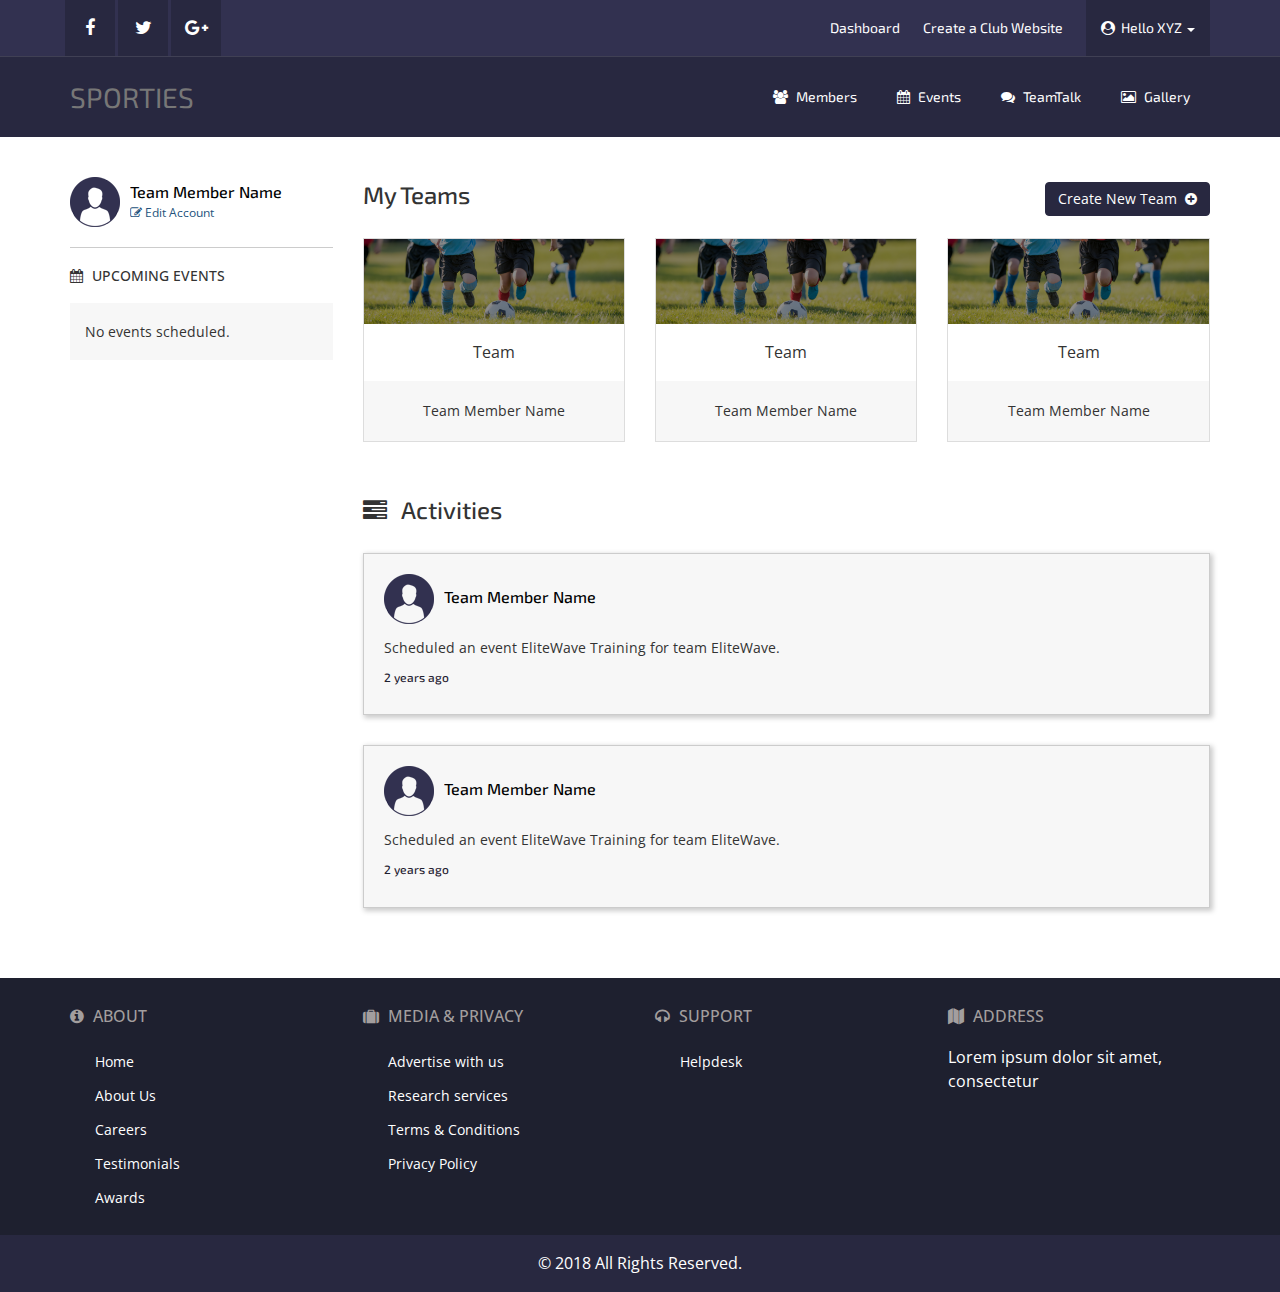
<file: dashboard.html>
<!DOCTYPE html>
<html lang="en">
    <head>
        <meta charset="utf-8">
        <meta http-equiv="X-UA-Compatible" content="IE=edge">
        <meta name="viewport" content="width=device-width, initial-scale=1">
        <!-- The above 3 meta tags *must* come first in the head; any other head content must come *after* these tags -->
        <title>Sporties - Dashboard</title>

        <!-- Bootstrap -->
        <link href="css/bootstrap.min.css" rel="stylesheet">
        <link href="css/style.css" rel="stylesheet">
        <link href="css/responsive.css" rel="stylesheet">
        <link href="font-awesome-4.7.0/css/font-awesome.css" rel="stylesheet">
        <link href="https://fonts.googleapis.com/css?family=Exo+2:400,500,600,700|Open+Sans:400,600,700" rel="stylesheet">
        <!-- HTML5 shim and Respond.js for IE8 support of HTML5 elements and media queries -->
        <!-- WARNING: Respond.js doesn't work if you view the page via file:// -->
        <!--[if lt IE 9]>
          <script src="https://oss.maxcdn.com/html5shiv/3.7.3/html5shiv.min.js"></script>
          <script src="https://oss.maxcdn.com/respond/1.4.2/respond.min.js"></script>
        <![endif]-->
    </head>
    <body>

        <!-- Section Header Started -->
            <header>
                <section class="preheader">
                    <div class="container">
                        <div class="row">
                            <div class="col-md-6 col-sm-4">
                                <ul class="list-unstyled list-inline social">
                                    <li><a href="#"><i class="fa fa-facebook"></i></a></li>
                                    <li><a href="#"><i class="fa fa-twitter"></i></a></li>
                                    <li><a href="#"><i class="fa fa-google-plus"></i></a></li>
                                </ul>
                            </div>

                            <div class="col-md-6 col-sm-8">
                                <ul class="list-unstyled list-inline pull-right">
                                	<li><a href="#">Dashboard</a></li>
                                    <li><a href="#">Create a Club Website</a></li>
                                   	<li class="dropdown">
                                        <a href="#" class="dropdown-toggle" data-toggle="dropdown" role="button" aria-haspopup="true" aria-expanded="false"><i class="fa fa-user-circle" aria-hidden="true"></i></span>&nbsp; Hello XYZ <span class="caret"></span></a>
                                        <ul class="dropdown-menu notify-drop">                                          
                                            <li><a href="#">My Account</a></li>
                                            <li><a href="#">Logout</a></li>
                                        </ul>
                                    </li>
                                </ul>
                            </div>
                        </div>
                    </div>
                </section>

                <section class="main-menu">
                    <nav class="navbar navbar-default">
                        <div class="container">
                            <div class="navbar-header">
                                <button type="button" class="navbar-toggle" data-toggle="collapse" data-target="#myNavbar">
                                    <span class="icon-bar"></span>
                                    <span class="icon-bar"></span>
                                    <span class="icon-bar"></span> 
                                </button>
                                <a class="navbar-brand" href="#">Sporties</a>
                            </div>
                            <div class="collapse navbar-collapse" id="myNavbar">
                                <ul class="nav navbar-nav navbar-right">
                                	<li><a href="#"><span><i class="fa fa-users" aria-hidden="true"></i></span> Members</a></li>  
                                    <li><a href="#"><span><i class="fa fa-calendar" aria-hidden="true"></i></span> Events</a></li>  
                                    <li><a href="#"><span><i class="fa fa-comments" aria-hidden="true"></i></span> TeamTalk</a></li>  
                                    <li><a href="#"><span><i class="fa fa-picture-o" aria-hidden="true"></i></span> Gallery</a></li>
                                    
                                </ul>
                            </div>
                        </div>
                    </nav>
                </section>
            </header>
        <!-- Section Header Ended   -->

        <!-- Section Dashboard Started -->
            <section class="dashboard">
                <div class="container">
                    <div class="row">
                        <div class="col-md-3">
                            <div class="media">
                                <div class="media-left">
                                    <img class="media-object" src="img/user-image.png" alt="...">
                                </div>
                                <div class="media-body">
                                    <h4 class="media-heading"><a href="#">Team Member Name</a></h4>
                                    <p><a href="#"><span><i class="fa fa-pencil-square-o" aria-hidden="true"></i></span> Edit Account</a></p>
                                </div>
                            </div>

                            <div class="upcoming-events">
                                <h4><span><i class="fa fa-calendar" aria-hidden="true"></i></span> Upcoming Events</h4>
                                <p class="no-event-block">No events scheduled.</p>
                            </div>
                        </div>
                        <div class="col-md-9">
                            <h3>My Teams <span class="pull-right"><a data-toggle="modal" data-target="#myModal" class="btn btn-primary create-team-btn">Create New Team &nbsp;<span><i class="fa fa-plus-circle" aria-hidden="true"></i></span></a></span></h3>

                            <div class="row space30">
                                <div class="col-md-4">
                                    <div class="thumbnail">
                                        <a href="#">
                                            <img src="img/sports_page_image.png" class="img-responsive" alt="...">
                                            <p>Team</p>
                                        </a>
                                        <div class="caption">
                                            Team Member Name
                                        </div>
                                    </div>
                                </div>

                                <div class="col-md-4">
                                    <div class="thumbnail">
                                        <a href="#">
                                            <img src="img/sports_page_image.png" class="img-responsive" alt="...">
                                            <p>Team</p>
                                        </a>
                                        <div class="caption">
                                            Team Member Name
                                        </div>
                                    </div>
                                </div>

                                <div class="col-md-4">
                                    <div class="thumbnail">
                                        <a href="#">
                                            <img src="img/sports_page_image.png" class="img-responsive" alt="...">
                                            <p>Team</p>
                                        </a>
                                        <div class="caption">
                                            Team Member Name
                                        </div>
                                    </div>
                                </div>
                            </div>

                            <div class="row space30">
                                <div class="col-md-12">
                                    <h3 class="activity-title"><span><i class="fa fa-tasks" aria-hidden="true"></i></span> Activities</h3>

                                    <div class="activity-block">
                                        <div class="media">
                                            <div class="media-left">
                                                <img class="media-object" src="img/user-image.png" alt="...">
                                            </div>
                                            <div class="media-body">
                                                <h4 class="media-heading"><a href="#">Team Member Name</a></h4>
                                            </div>
                                        </div>
                                        <p>Scheduled an event EliteWave Training for team EliteWave.</p>
                                        <h6>2 years ago</h6>
                                    </div>

                                    <div class="activity-block">
                                        <div class="media">
                                            <div class="media-left">
                                                <img class="media-object" src="img/user-image.png" alt="...">
                                            </div>
                                            <div class="media-body">
                                                <h4 class="media-heading"><a href="#">Team Member Name</a></h4>
                                            </div>
                                        </div>
                                        <p>Scheduled an event EliteWave Training for team EliteWave.</p>
                                        <h6>2 years ago</h6>
                                    </div>
                                </div>
                            </div>
                        </div>
                    </div>
                </div>
            </section>
        <!-- Section Dashboard Ended -->

       	<!-- Section Footer Started -->
            <footer>
                <section class="footer">
                    <div class="container">
                        <div class="row">                            
                            <div class="col-md-3 col-sm-3">
                                <h4><span><i class="fa fa-info-circle" aria-hidden="true"></i></span> About</h4>
                                <ul class="list-unstyled">
                                	<li><a href="#">Home</a></li>
                                	<li><a href="#">About Us</a></li>
                                	<li><a href="#">Careers</a></li>
                                	<li><a href="#">Testimonials</a></li>
                                	<li><a href="#">Awards</a></li>
                                </ul>
                            </div>
                            <div class="col-md-3 col-sm-3">
                                <h4><span><i class="fa fa-suitcase" aria-hidden="true"></i></span> Media & Privacy</h4>
                                <ul class="list-unstyled">
	                                <li><a href="#">Advertise with us</a></li>
	                                <li><a href="#">Research services</a></li>
	                                <li><a href="#">Terms & Conditions</a></li>
	                                <li><a href="#">Privacy Policy</a></li>
	                            </ul>
                            </div>
                            <div class="col-md-3 col-sm-3">
                                <h4><span><i class="fa fa-headphones" aria-hidden="true"></i></span> SUPPORT</h4>
                                <ul class="list-unstyled">
                                	<li><a href="#">Helpdesk</a></li>
                                </ul>
                            </div>
                            <div class="col-md-3 col-sm-3">
                                <h4><span><i class="fa fa-map" aria-hidden="true"></i></span> Address</h4>
                                <p>Lorem ipsum dolor sit amet, consectetur </p>
                            </div>
                        </div>
                    </div>
                </section>
                <section class="copyright">
                    <div class="row text-center">
                        <div class="col-md-12">
                            <p>&copy; 2018 All Rights Reserved.</p>
                        </div>
                    </div>
                </section>
            </footer>
        <!-- Section Footer Ended   -->

        <!-- Modal -->
            <div id="myModal" class="modal fade" role="dialog">
                <div class="modal-dialog">
                    <!-- Modal content-->
                    <div class="modal-content">
                        
                        <div class="modal-body">
                            <button type="button" class="close" data-dismiss="modal"><span class="fa fa-times"></span></button>
                            <div class="register_form">
                                <div class="row">
                                    <div class="col-md-12">
                                        <h3 class="text-center">Create Team</h3>
                                    </div>
                                </div>

                                <form>
                                    <div class="form-group">
                                        <label for="team-name">Team Name:</label>
                                        <input type="text" class="form-control" id="team-name" name="team-name">
                                    </div>

                                    <div class="form-group">
                                        <label for="club-name">Club Name:</label>
                                        <input type="text" class="form-control" id="club-name" name="club-name">
                                    </div>

                                    <div class="row">
                                        <div class="col-md-4">
                                            <div class="form-group">
                                                <label for="sport-name">Sport:</label>
                                                <input type="text" class="form-control" id="sport-name" name="sport-name">
                                            </div>
                                        </div>

                                        <div class="col-md-4">
                                            <div class="form-group">
                                                <label for="gender">Gender:</label>
                                                <select class="form-control" id="gender">
                                                    <option>Select Age</option>
                                                    <option>Male</option>
                                                    <option>Female</option>
                                                </select>
                                            </div>
                                        </div>

                                        <div class="col-md-4">
                                            <div class="form-group">
                                                <label for="age-group">Age Group:</label>
                                                <select class="form-control" id="age-group">
                                                    <option>Select Age Group</option>
                                                    <option>15-18</option>
                                                    <option>19-25</option>
                                                </select>
                                            </div>
                                        </div>
                                    </div>

                                    <div class="form-group">
                                        <label for="address">Address:</label>
                                        <textarea class="form-control" id="address"></textarea>
                                    </div>

                                    <div class="form-group">
                                        <button type="submit" class="btn btn-default btn-block create_acc">Create</button>
                                    </div>                              
                                </form>
                            </div>
                        </div>
                    </div>
                </div>
            </div>

        <!-- jQuery (necessary for Bootstrap's JavaScript plugins) -->
        <script src="https://ajax.googleapis.com/ajax/libs/jquery/1.12.4/jquery.min.js"></script>
        <!-- Include all compiled plugins (below), or include individual files as needed -->

        <script src="js/bootstrap.min.js"></script>

    </body>
</html>
</file>
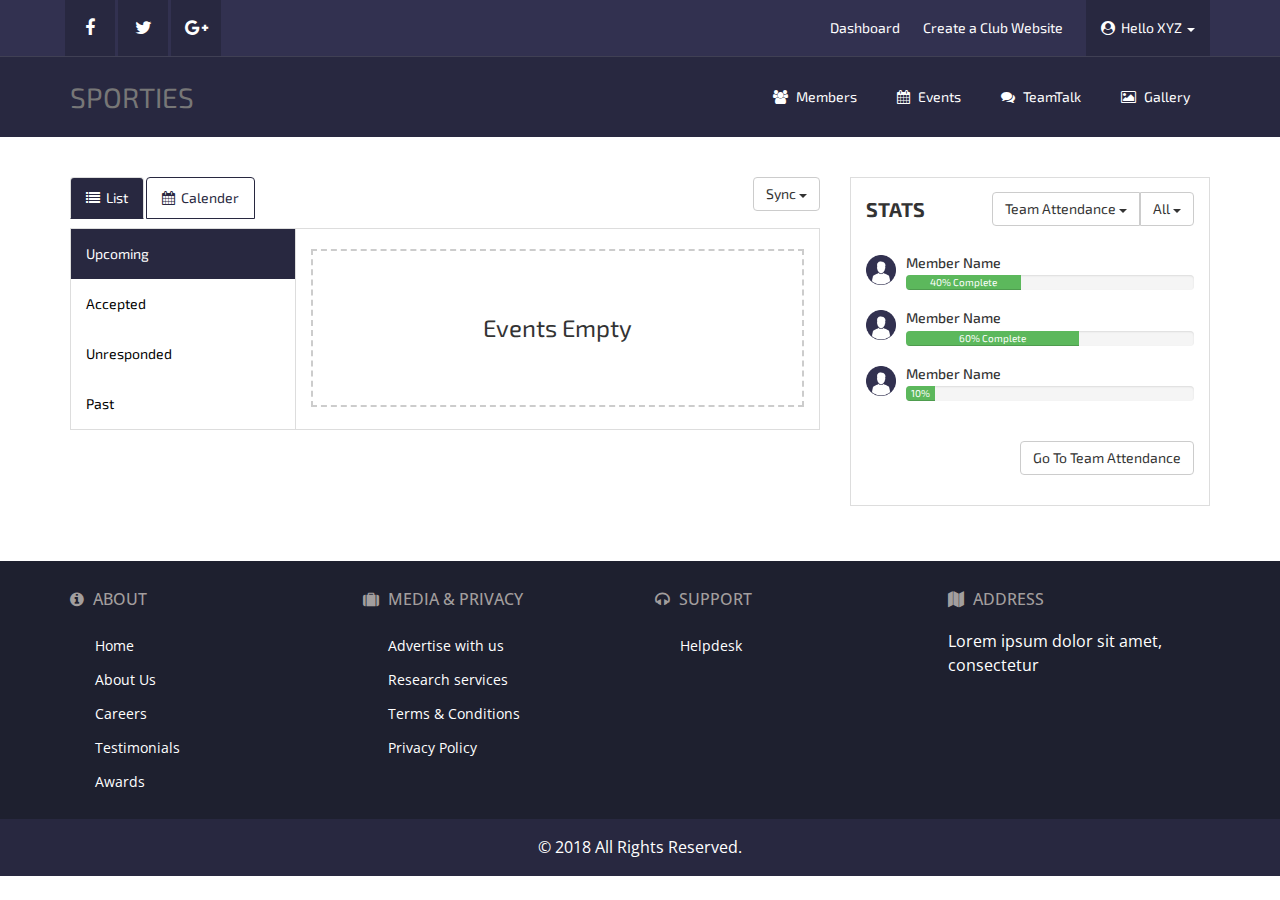
<file: event-view.html>
<!DOCTYPE html>
<html lang="en">
    <head>
        <meta charset="utf-8">
        <meta http-equiv="X-UA-Compatible" content="IE=edge">
        <meta name="viewport" content="width=device-width, initial-scale=1">
        <!-- The above 3 meta tags *must* come first in the head; any other head content must come *after* these tags -->
        <title>Sporties - Event View</title>

        <!-- Bootstrap -->
        <link href="css/bootstrap.min.css" rel="stylesheet">
        <link href="css/style.css" rel="stylesheet">
        <link href="css/responsive.css" rel="stylesheet">
        <link rel="stylesheet" type="text/css" href="css/bootstrap-datetimepicker.min.css">
        <link rel="stylesheet" type="text/css" href="css/fullcalendar.min.css">
        <link href="font-awesome-4.7.0/css/font-awesome.css" rel="stylesheet">
        <link href="https://fonts.googleapis.com/css?family=Exo+2:400,500,600,700|Open+Sans:400,600,700" rel="stylesheet">
        <!-- HTML5 shim and Respond.js for IE8 support of HTML5 elements and media queries -->
        <!-- WARNING: Respond.js doesn't work if you view the page via file:// -->
        <!--[if lt IE 9]>
          <script src="https://oss.maxcdn.com/html5shiv/3.7.3/html5shiv.min.js"></script>
          <script src="https://oss.maxcdn.com/respond/1.4.2/respond.min.js"></script>
        <![endif]-->
    </head>
    <body>

        <!-- Section Header Started -->
            <header>
                <section class="preheader">
                    <div class="container">
                        <div class="row">
                            <div class="col-md-6 col-sm-4">
                                <ul class="list-unstyled list-inline social">
                                    <li><a href="#"><i class="fa fa-facebook"></i></a></li>
                                    <li><a href="#"><i class="fa fa-twitter"></i></a></li>
                                    <li><a href="#"><i class="fa fa-google-plus"></i></a></li>
                                </ul>
                            </div>

                            <div class="col-md-6 col-sm-8">
                                <ul class="list-unstyled list-inline pull-right">
                                	<li><a href="#">Dashboard</a></li>
                                    <li><a href="#">Create a Club Website</a></li>
                                   	<li class="dropdown">
                                        <a href="#" class="dropdown-toggle" data-toggle="dropdown" role="button" aria-haspopup="true" aria-expanded="false"><i class="fa fa-user-circle" aria-hidden="true"></i></span>&nbsp; Hello XYZ <span class="caret"></span></a>
                                        <ul class="dropdown-menu notify-drop">                                          
                                            <li><a href="#">My Account</a></li>
                                            <li><a href="#">Logout</a></li>
                                        </ul>
                                    </li>
                                </ul>
                            </div>
                        </div>
                    </div>
                </section>

                <section class="main-menu">
                    <nav class="navbar navbar-default">
                        <div class="container">
                            <div class="navbar-header">
                                <button type="button" class="navbar-toggle" data-toggle="collapse" data-target="#myNavbar">
                                    <span class="icon-bar"></span>
                                    <span class="icon-bar"></span>
                                    <span class="icon-bar"></span> 
                                </button>
                                <a class="navbar-brand" href="#">Sporties</a>
                            </div>
                            <div class="collapse navbar-collapse" id="myNavbar">
                                <ul class="nav navbar-nav navbar-right">
                                	<li><a href="#"><span><i class="fa fa-users" aria-hidden="true"></i></span> Members</a></li>  
                                    <li><a href="#"><span><i class="fa fa-calendar" aria-hidden="true"></i></span> Events</a></li>  
                                    <li><a href="#"><span><i class="fa fa-comments" aria-hidden="true"></i></span> TeamTalk</a></li>  
                                    <li><a href="#"><span><i class="fa fa-picture-o" aria-hidden="true"></i></span> Gallery</a></li>                                    
                                </ul>
                            </div>
                        </div>
                    </nav>
                </section>
            </header>
        <!-- Section Header Ended   -->

        <!-- Section Dashboard Started -->
            <section class="dashboard event-view">
                <div class="container">
                    <div class="row">
                        <div class="col-md-8">
                            <div class="row">
                                <div class="col-md-8">
                                    <ul class="nav nav-tabs">
                                        <li class="active"><a data-toggle="tab" href="#list-view"><span><i class="fa fa-list" aria-hidden="true"></i></span> &nbsp;List</a></li>
                                        <li><a data-toggle="tab" href="#calendar-view"><span><i class="fa fa-calendar" aria-hidden="true"></i></span> &nbsp;Calender</a></li>
                                    </ul>                                   
                                </div>

                                <div class="col-md-4 text-right">
                                    <div class="dropdown sync-dropdown">
                                        <button class="btn btn-default dropdown-toggle" type="button" id="dropdownMenu2" data-toggle="dropdown" aria-haspopup="true" aria-expanded="false">
                                            Sync
                                            <span class="caret"></span>
                                        </button>
                                        <ul class="dropdown-menu" aria-labelledby="dropdownMenu2">
                                            <li><a href="#">Sync</a></li>
                                        </ul>
                                    </div>
                                </div>
                            </div>

                            <div class="tab-content">
                                <div id="list-view" class="tab-pane fade in active">
                                    <div class="tab">
                                        <button class="tablinks" onclick="openCity(event, 'Upcoming')" id="defaultOpen">Upcoming</button>
                                        <button class="tablinks" onclick="openCity(event, 'Accepted')">Accepted</button>
                                        <button class="tablinks" onclick="openCity(event, 'Unresponded')">Unresponded</button>
                                        <button class="tablinks" onclick="openCity(event, 'Past')">Past</button>
                                    </div>

                                    <div id="Upcoming" class="tabcontent">
                                        <div class="empty-block">
                                            Events Empty
                                        </div>
                                    </div>

                                    <div id="Accepted" class="tabcontent">
                                        <div class="empty-block">
                                            Attending  Events Empty
                                        </div>
                                    </div>

                                    <div id="Unresponded" class="tabcontent">
                                        <div class="empty-block">
                                            Unresponded  Events Empty
                                        </div>
                                    </div>

                                    <div id="Past" class="tabcontent">
                                        <div class="activity-block">
                                            <div class="media">
                                                <div class="media-left">
                                                    <p><i class="fa fa-calendar" aria-hidden="true"></i></p>
                                                </div>
                                                <div class="media-body">
                                                    <h3 class="media-heading"><a href="#"><strong>Game</strong> vs Game</a></h3>
                                                    <div class="match-info">
                                                        <div class="table-responsive">
                                                            <table class="table">
                                                                <tr>
                                                                    <td><i class="fa fa-map-marker" aria-hidden="true"></i> Location</td>

                                                                    <td>Gujarat</td>
                                                                </tr>

                                                                <tr>
                                                                    <td><i class="fa fa-calendar" aria-hidden="true"></i> Date</td>

                                                                    <td>Sat, 15 Aug, 2015 @ 12:00am</td>
                                                                </tr>

                                                                <tr>
                                                                    <td><i class="fa fa-volume-off" aria-hidden="true"></i> Responses</td>

                                                                    <td>
                                                                        <ul class="list-unstyled list-inline">
                                                                            <li class="success-response"><span><i class="fa fa-check-circle" aria-hidden="true"></i></span> 1</li>

                                                                            <li class="warning-response"><span><i class="fa fa-times-circle" aria-hidden="true"></i></span> 0</li>

                                                                            <li class="question-response"><span><i class="fa fa-question-circle" aria-hidden="true"></i></span> 4</li>
                                                                        </ul>
                                                                    </td>
                                                                </tr>
                                                            </table>
                                                        </div>

                                                        <div class="btn-group">
                                                            <button class="btn btn-default view_btn btn-blue">View</button>
                                                            <button class="btn btn-default player_btn btn-transparent">Player Of the Game</button>
                                                        </div>

                                                        <h5><span><i class="fa fa-info-circle" aria-hidden="true"></i></span> Player of the Game voting closed</h5>
                                                    </div>
                                                </div>
                                            </div>
                                        </div>

                                        <div class="activity-block">
                                            <div class="media">
                                                <div class="media-left">
                                                    <p><i class="fa fa-calendar" aria-hidden="true"></i></p>
                                                </div>
                                                <div class="media-body">
                                                    <h3 class="media-heading"><a href="#"><strong>Game</strong> vs Game</a></h3>
                                                    <div class="match-info">
                                                        <div class="table-responsive">
                                                            <table class="table">
                                                                <tr>
                                                                    <td><i class="fa fa-map-marker" aria-hidden="true"></i> Location</td>

                                                                    <td>Gujarat</td>
                                                                </tr>

                                                                <tr>
                                                                    <td><i class="fa fa-calendar" aria-hidden="true"></i> Date</td>

                                                                    <td>Sat, 15 Aug, 2015 @ 12:00am</td>
                                                                </tr>

                                                                <tr>
                                                                    <td><i class="fa fa-volume-off" aria-hidden="true"></i> Responses</td>

                                                                    <td>
                                                                        <ul class="list-unstyled list-inline">
                                                                            <li class="success-response"><span><i class="fa fa-check-circle" aria-hidden="true"></i></span> 1</li>

                                                                            <li class="warning-response"><span><i class="fa fa-times-circle" aria-hidden="true"></i></span> 0</li>

                                                                            <li class="question-response"><span><i class="fa fa-question-circle" aria-hidden="true"></i></span> 4</li>
                                                                        </ul>
                                                                    </td>
                                                                </tr>
                                                            </table>
                                                        </div>

                                                        <div class="btn-group">
                                                            <button class="btn btn-default view_btn btn-blue">View</button>
                                                            <button class="btn btn-default player_btn btn-transparent">Player Of the Game</button>
                                                        </div>

                                                        <h5><span><i class="fa fa-info-circle" aria-hidden="true"></i></span> Player of the Game voting closed</h5>
                                                    </div>
                                                </div>
                                            </div>
                                        </div>
                                    </div>
                                </div>
                                <div id="calendar-view" class="tab-pane fade">
                                    <div id='calendar'></div>
                                    <div id='datepicker'></div>
                                    <div class="modal fade" tabindex="-1" role="dialog">
                                        <div class="modal-dialog" role="document">
                                            <div class="modal-content">
                                                <div class="modal-header">
                                                    <button type="button" class="close" data-dismiss="modal" aria-label="Close"><span aria-hidden="true"><i class="fa fa-times"></i></span></button>
                                                    <h4 class="modal-title">Create new event</h4>
                                                </div>
                                                <div class="modal-body">
                                                    <div class="row">
                                                        <div class="form-group">
                                                            <label class="col-xs-4" for="title">Event title</label>
                                                            <input type="text" name="title" id="title" />
                                                        </div>

                                                        <div class="form-group">
                                                            <label class="col-xs-4" for="starts-at">Starts at</label>
                                                            <input type="text" name="starts_at" id="starts-at" />
                                                        </div>

                                                        <div class="form-group">
                                                            <label class="col-xs-4" for="ends-at">Ends at</label>
                                                            <input type="text" name="ends_at" id="ends-at" />
                                                        </div>
                                                    </div>                                                    
                                                </div>
                                                <div class="modal-footer">
                                                    <button type="button" class="btn btn-default" data-dismiss="modal">Close</button>
                                                    <button type="button" class="btn btn-primary" id="save-event">Save changes</button>
                                                </div>
                                            </div>
                                        </div>
                                    </div>
                                </div>
                            </div>
                        </div>

                        <div class="col-md-4">
                           
                            <div class="gallery-block stat-block">
                                <div class="row">
                                    <div class="col-md-4">
                                        <h3><strong>Stats</strong></h3>
                                    </div>
                                    <div class="col-md-8 text-right">
                                        <div class="btn-group">
                                            <div class="btn-group m-0" role="group">
                                                <button type="button" class="btn btn-default dropdown-toggle" data-toggle="dropdown">Team Attendance <span class="caret"></span></button>
                                                <ul class="dropdown-menu" role="menu">
                                                    <li><a href="#">Team Attendance</a></li>
                                                </ul>
                                            </div>
                                            <div class="btn-group m-0" role="group">
                                                <button type="button" class="btn btn-default dropdown-toggle" data-toggle="dropdown">All <span class="caret"></span></button>
                                                <ul class="dropdown-menu" role="menu">
                                                    <li><a href="#">All</a></li>
                                                </ul>
                                            </div>
                                        </div>
                                    </div>
                                </div>

                                <div class="media">
                                    <div class="media-left">
                                        <img class="media-object" src="img/user-image.png" alt="...">
                                    </div>
                                    <div class="media-body">
                                        <h4 class="media-heading">Member Name</h4>
                                        <div class="progress">
                                            <div class="progress-bar progress-bar-success" role="progressbar" aria-valuenow="40" aria-valuemin="0" aria-valuemax="100" style="width:40%">
                                                40% Complete
                                            </div>
                                        </div>
                                    </div>
                                </div>

                                <div class="media">
                                    <div class="media-left">
                                        <img class="media-object" src="img/user-image.png" alt="...">
                                    </div>
                                    <div class="media-body">
                                        <h4 class="media-heading">Member Name</h4>
                                        <div class="progress">
                                            <div class="progress-bar progress-bar-success" role="progressbar" aria-valuenow="60" aria-valuemin="0" aria-valuemax="100" style="width:60%">
                                                60% Complete
                                            </div>
                                        </div>
                                    </div>
                                </div>   

                                <div class="media">
                                    <div class="media-left">
                                        <img class="media-object" src="img/user-image.png" alt="...">
                                    </div>
                                    <div class="media-body">
                                        <h4 class="media-heading">Member Name</h4>
                                        <div class="progress">
                                            <div class="progress-bar progress-bar-success" role="progressbar" aria-valuenow="10" aria-valuemin="0" aria-valuemax="100" style="width:10%">
                                                10% Complete
                                            </div>
                                        </div>
                                    </div>
                                </div>     

                                <div class="text-right">
                                    <button class="btn btn-default team-attendance-btn">Go To Team Attendance</button>
                                </div>                            
                            </div>
                        </div>
                    </div>
                </div>
            </section>
        <!-- Section Dashboard Ended -->

       	<!-- Section Footer Started -->
            <footer>
                <section class="footer">
                    <div class="container">
                        <div class="row">                            
                            <div class="col-md-3 col-sm-3">
                                <h4><span><i class="fa fa-info-circle" aria-hidden="true"></i></span> About</h4>
                                <ul class="list-unstyled">
                                	<li><a href="#">Home</a></li>
                                	<li><a href="#">About Us</a></li>
                                	<li><a href="#">Careers</a></li>
                                	<li><a href="#">Testimonials</a></li>
                                	<li><a href="#">Awards</a></li>
                                </ul>
                            </div>
                            <div class="col-md-3 col-sm-3">
                                <h4><span><i class="fa fa-suitcase" aria-hidden="true"></i></span> Media & Privacy</h4>
                                <ul class="list-unstyled">
	                                <li><a href="#">Advertise with us</a></li>
	                                <li><a href="#">Research services</a></li>
	                                <li><a href="#">Terms & Conditions</a></li>
	                                <li><a href="#">Privacy Policy</a></li>
	                            </ul>
                            </div>
                            <div class="col-md-3 col-sm-3">
                                <h4><span><i class="fa fa-headphones" aria-hidden="true"></i></span> SUPPORT</h4>
                                <ul class="list-unstyled">
                                	<li><a href="#">Helpdesk</a></li>
                                </ul>
                            </div>
                            <div class="col-md-3 col-sm-3">
                                <h4><span><i class="fa fa-map" aria-hidden="true"></i></span> Address</h4>
                                <p>Lorem ipsum dolor sit amet, consectetur </p>
                            </div>
                        </div>
                    </div>
                </section>
                <section class="copyright">
                    <div class="row text-center">
                        <div class="col-md-12">
                            <p>&copy; 2018 All Rights Reserved.</p>
                        </div>
                    </div>
                </section>
            </footer>
        <!-- Section Footer Ended   -->

        <!-- jQuery (necessary for Bootstrap's JavaScript plugins) -->
        <script src="https://ajax.googleapis.com/ajax/libs/jquery/1.12.4/jquery.min.js"></script>
        <!-- Include all compiled plugins (below), or include individual files as needed -->

        <script src="js/bootstrap.min.js"></script>

        <script>
            function openCity(evt, cityName) {
                var i, tabcontent, tablinks;
                tabcontent = document.getElementsByClassName("tabcontent");
                for (i = 0; i < tabcontent.length; i++) {
                    tabcontent[i].style.display = "none";
                }
                tablinks = document.getElementsByClassName("tablinks");
                for (i = 0; i < tablinks.length; i++) {
                    tablinks[i].className = tablinks[i].className.replace(" active", "");
                }
                document.getElementById(cityName).style.display = "block";
                evt.currentTarget.className += " active";
            }

            // Get the element with id="defaultOpen" and click on it
            document.getElementById("defaultOpen").click();
        </script>

        <script type="text/javascript" src="js/moment-with-locales.min.js"></script>
        <script type="text/javascript" src="js/fullcalendar.js"></script>
        <script type="text/javascript" src="js/bootstrap-datetimepicker.min.js"></script>

        <script type="text/javascript">
             $(document).ready(function() {
                $('#calendar').fullCalendar({
                    header: {
                        left: 'prev,next today',
                        center: 'title',
                        right: 'month,agendaWeek,agendaDay'
                    },
                    defaultDate: '2016-09-12',
                    navLinks: true, // can click day/week names to navigate views
                    selectable: true,
                    selectHelper: true,
                    select: function(start, end) {
                        // Display the modal.
                        // You could fill in the start and end fields based on the parameters
                        $('.modal').modal('show');

                    },
                    eventClick: function(event, element) {
                        // Display the modal and set the values to the event values.
                        $('.modal').modal('show');
                        $('.modal').find('#title').val(event.title);
                        $('.modal').find('#starts-at').val(event.start);
                        $('.modal').find('#ends-at').val(event.end);

                    },
                    editable: true,
                    eventLimit: true // allow "more" link when too many events
                });

                // Bind the dates to datetimepicker.
                // You should pass the options you need
                $("#starts-at, #ends-at").datetimepicker();

                // Whenever the user clicks on the "save" button om the dialog
                $('#save-event').on('click', function() {
                    var title = $('#title').val();
                    if (title) {
                        var eventData = {
                            title: title,
                            start: $('#starts-at').val(),
                            end: $('#ends-at').val()
                        };
                        $('#calendar').fullCalendar('renderEvent', eventData, true); // stick? = true
                    }
                    $('#calendar').fullCalendar('unselect');

                    // Clear modal inputs
                    $('.modal').find('input').val('');

                    // hide modal
                    $('.modal').modal('hide');
                });
            });
        </script>
    </body>
</html>
</file>
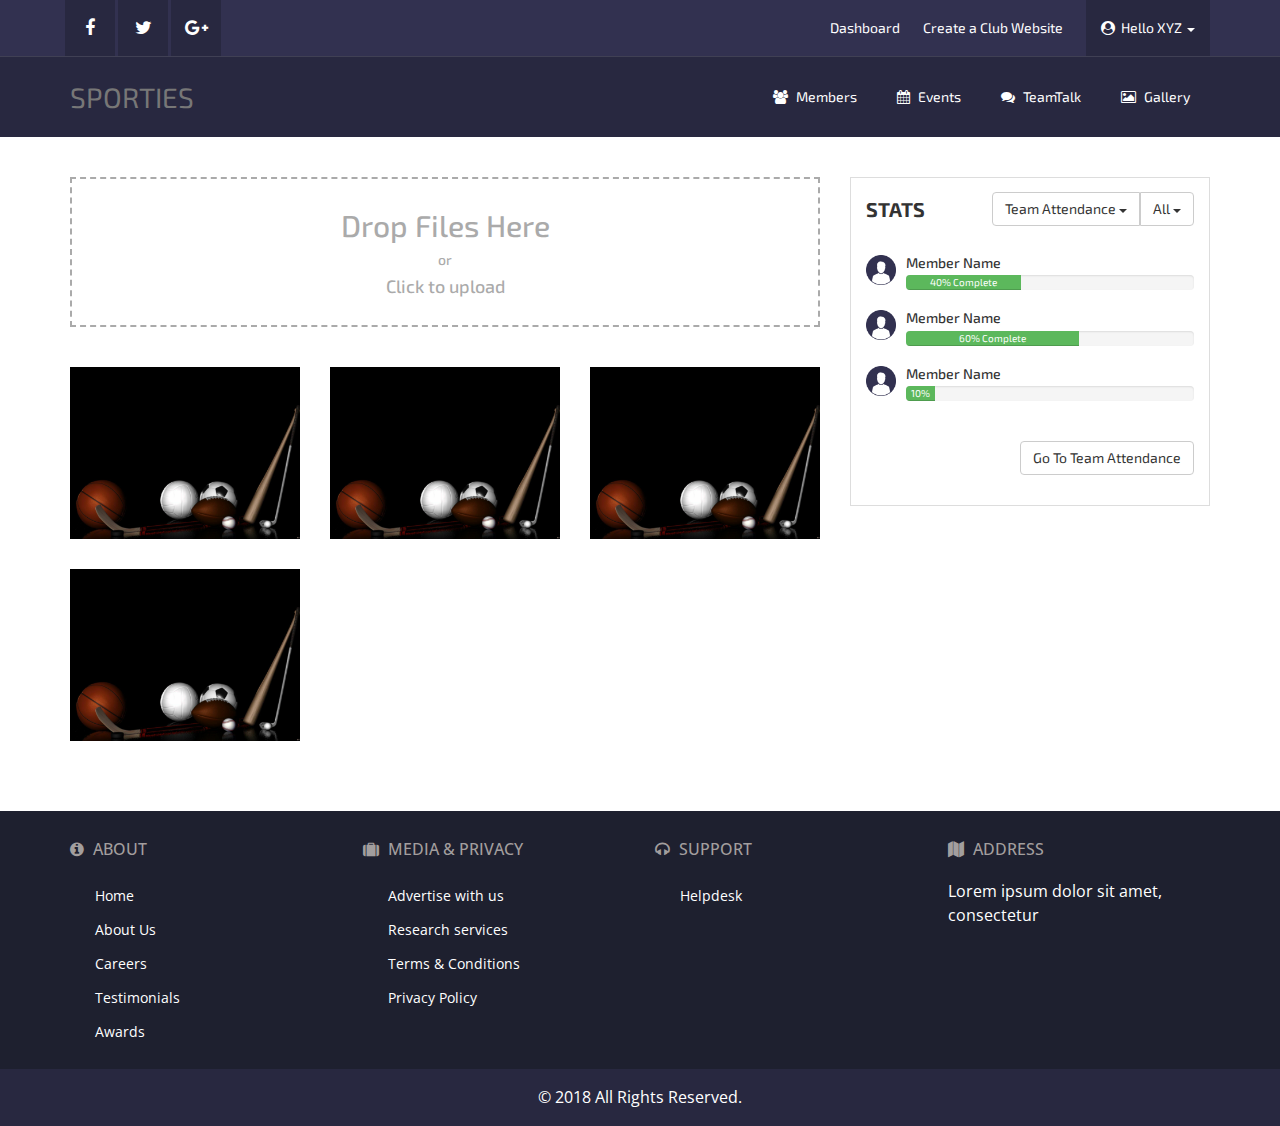
<file: gallery.html>
<!DOCTYPE html>
<html lang="en">
    <head>
        <meta charset="utf-8">
        <meta http-equiv="X-UA-Compatible" content="IE=edge">
        <meta name="viewport" content="width=device-width, initial-scale=1">
        <!-- The above 3 meta tags *must* come first in the head; any other head content must come *after* these tags -->
        <title>Sporties - Gallery</title>

        <!-- Bootstrap -->
        <link href="css/bootstrap.min.css" rel="stylesheet">
        <link href="css/style.css" rel="stylesheet">
        <link href="css/responsive.css" rel="stylesheet">
        <link href="font-awesome-4.7.0/css/font-awesome.css" rel="stylesheet">
        <link href="https://fonts.googleapis.com/css?family=Exo+2:400,500,600,700|Open+Sans:400,600,700" rel="stylesheet">
        <!-- HTML5 shim and Respond.js for IE8 support of HTML5 elements and media queries -->
        <!-- WARNING: Respond.js doesn't work if you view the page via file:// -->
        <!--[if lt IE 9]>
          <script src="https://oss.maxcdn.com/html5shiv/3.7.3/html5shiv.min.js"></script>
          <script src="https://oss.maxcdn.com/respond/1.4.2/respond.min.js"></script>
        <![endif]-->
    </head>
    <body>

        <!-- Section Header Started -->
            <header>
                <section class="preheader">
                    <div class="container">
                        <div class="row">
                            <div class="col-md-6 col-sm-4">
                                <ul class="list-unstyled list-inline social">
                                    <li><a href="#"><i class="fa fa-facebook"></i></a></li>
                                    <li><a href="#"><i class="fa fa-twitter"></i></a></li>
                                    <li><a href="#"><i class="fa fa-google-plus"></i></a></li>
                                </ul>
                            </div>

                            <div class="col-md-6 col-sm-8">
                                <ul class="list-unstyled list-inline pull-right">
                                    <li><a href="#">Dashboard</a></li>
                                    <li><a href="#">Create a Club Website</a></li>
                                    <li class="dropdown">
                                        <a href="#" class="dropdown-toggle" data-toggle="dropdown" role="button" aria-haspopup="true" aria-expanded="false"><i class="fa fa-user-circle" aria-hidden="true"></i></span>&nbsp; Hello XYZ <span class="caret"></span></a>
                                        <ul class="dropdown-menu notify-drop">                                          
                                            <li><a href="#">My Account</a></li>
                                            <li><a href="#">Logout</a></li>
                                        </ul>
                                    </li>
                                </ul>
                            </div>
                        </div>
                    </div>
                </section>

                <section class="main-menu">
                    <nav class="navbar navbar-default">
                        <div class="container">
                            <div class="navbar-header">
                                <button type="button" class="navbar-toggle" data-toggle="collapse" data-target="#myNavbar">
                                    <span class="icon-bar"></span>
                                    <span class="icon-bar"></span>
                                    <span class="icon-bar"></span> 
                                </button>
                                <a class="navbar-brand" href="#">Sporties</a>
                            </div>
                            <div class="collapse navbar-collapse" id="myNavbar">
                                <ul class="nav navbar-nav navbar-right">
                                    <li><a href="#"><span><i class="fa fa-users" aria-hidden="true"></i></span> Members</a></li>  
                                    <li><a href="#"><span><i class="fa fa-calendar" aria-hidden="true"></i></span> Events</a></li>  
                                    <li><a href="#"><span><i class="fa fa-comments" aria-hidden="true"></i></span> TeamTalk</a></li>  
                                    <li><a href="#"><span><i class="fa fa-picture-o" aria-hidden="true"></i></span> Gallery</a></li>
                                    
                                </ul>
                            </div>
                        </div>
                    </nav>
                </section>
            </header>
        <!-- Section Header Ended   -->

        <!-- Section Dashboard Started -->
            <section class="dashboard gallery">
                <div class="container">
                    <div class="row">
                        <div class="col-md-8">
                            <div class="demo-droppable">
                                <h2>Drop Files Here</h2> <h5>or</h5> <h4>Click to upload</h4>
                            </div>
                            <div class="output"></div>

                            <div class="row">
                                <div class="col-md-4">   
                                    <div class="img-gallery">                                 
                                        <img src="img/Ball-Sports.jpg" class="img-responsive center-block" alt="...">
                                    </div>
                                </div>
                                <div class="col-md-4">   
                                    <div class="img-gallery">                                 
                                        <img src="img/Ball-Sports.jpg" class="img-responsive center-block" alt="...">
                                    </div>
                                </div>
                                <div class="col-md-4">   
                                    <div class="img-gallery">                                 
                                        <img src="img/Ball-Sports.jpg" class="img-responsive center-block" alt="...">
                                    </div>
                                </div>
                                <div class="col-md-4">   
                                    <div class="img-gallery">                                 
                                        <img src="img/Ball-Sports.jpg" class="img-responsive center-block" alt="...">
                                    </div>
                                </div>
                            </div>
                        </div>

                        <div class="col-md-4">
                           
                            <div class="gallery-block stat-block">
                                <div class="row">
                                    <div class="col-md-4">
                                        <h3><strong>Stats</strong></h3>
                                    </div>
                                    <div class="col-md-8 text-right">
                                        <div class="btn-group">
                                            <div class="btn-group m-0" role="group">
                                                <button type="button" class="btn btn-default dropdown-toggle" data-toggle="dropdown">Team Attendance <span class="caret"></span></button>
                                                <ul class="dropdown-menu" role="menu">
                                                    <li><a href="#">Team Attendance</a></li>
                                                </ul>
                                            </div>
                                            <div class="btn-group m-0" role="group">
                                                <button type="button" class="btn btn-default dropdown-toggle" data-toggle="dropdown">All <span class="caret"></span></button>
                                                <ul class="dropdown-menu" role="menu">
                                                    <li><a href="#">All</a></li>
                                                </ul>
                                            </div>
                                        </div>
                                    </div>
                                </div>

                                <div class="media">
                                    <div class="media-left">
                                        <img class="media-object" src="img/user-image.png" alt="...">
                                    </div>
                                    <div class="media-body">
                                        <h4 class="media-heading">Member Name</h4>
                                        <div class="progress">
                                            <div class="progress-bar progress-bar-success" role="progressbar" aria-valuenow="40" aria-valuemin="0" aria-valuemax="100" style="width:40%">
                                                40% Complete
                                            </div>
                                        </div>
                                    </div>
                                </div>

                                <div class="media">
                                    <div class="media-left">
                                        <img class="media-object" src="img/user-image.png" alt="...">
                                    </div>
                                    <div class="media-body">
                                        <h4 class="media-heading">Member Name</h4>
                                        <div class="progress">
                                            <div class="progress-bar progress-bar-success" role="progressbar" aria-valuenow="60" aria-valuemin="0" aria-valuemax="100" style="width:60%">
                                                60% Complete
                                            </div>
                                        </div>
                                    </div>
                                </div>   

                                <div class="media">
                                    <div class="media-left">
                                        <img class="media-object" src="img/user-image.png" alt="...">
                                    </div>
                                    <div class="media-body">
                                        <h4 class="media-heading">Member Name</h4>
                                        <div class="progress">
                                            <div class="progress-bar progress-bar-success" role="progressbar" aria-valuenow="10" aria-valuemin="0" aria-valuemax="100" style="width:10%">
                                                10% Complete
                                            </div>
                                        </div>
                                    </div>
                                </div>     

                                <div class="text-right">
                                    <button class="btn btn-default team-attendance-btn">Go To Team Attendance</button>
                                </div>                            
                            </div>
                        </div>
                    </div>
                </div>
            </section>
        <!-- Section Dashboard Ended -->

        <!-- Section Footer Started -->
            <footer>
                <section class="footer">
                    <div class="container">
                        <div class="row">                            
                            <div class="col-md-3 col-sm-3">
                                <h4><span><i class="fa fa-info-circle" aria-hidden="true"></i></span> About</h4>
                                <ul class="list-unstyled">
                                    <li><a href="#">Home</a></li>
                                    <li><a href="#">About Us</a></li>
                                    <li><a href="#">Careers</a></li>
                                    <li><a href="#">Testimonials</a></li>
                                    <li><a href="#">Awards</a></li>
                                </ul>
                            </div>
                            <div class="col-md-3 col-sm-3">
                                <h4><span><i class="fa fa-suitcase" aria-hidden="true"></i></span> Media & Privacy</h4>
                                <ul class="list-unstyled">
                                    <li><a href="#">Advertise with us</a></li>
                                    <li><a href="#">Research services</a></li>
                                    <li><a href="#">Terms & Conditions</a></li>
                                    <li><a href="#">Privacy Policy</a></li>
                                </ul>
                            </div>
                            <div class="col-md-3 col-sm-3">
                                <h4><span><i class="fa fa-headphones" aria-hidden="true"></i></span> SUPPORT</h4>
                                <ul class="list-unstyled">
                                    <li><a href="#">Helpdesk</a></li>
                                </ul>
                            </div>
                            <div class="col-md-3 col-sm-3">
                                <h4><span><i class="fa fa-map" aria-hidden="true"></i></span> Address</h4>
                                <p>Lorem ipsum dolor sit amet, consectetur </p>
                            </div>
                        </div>
                    </div>
                </section>
                <section class="copyright">
                    <div class="row text-center">
                        <div class="col-md-12">
                            <p>&copy; 2018 All Rights Reserved.</p>
                        </div>
                    </div>
                </section>
            </footer>
        <!-- Section Footer Ended   -->

        <!-- jQuery (necessary for Bootstrap's JavaScript plugins) -->
        <script src="https://ajax.googleapis.com/ajax/libs/jquery/1.12.4/jquery.min.js"></script>
        <!-- Include all compiled plugins (below), or include individual files as needed -->

        <script src="js/bootstrap.min.js"></script>

        <script type="text/javascript">
            (function(window) {
                function triggerCallback(e, callback) {
                  if(!callback || typeof callback !== 'function') {
                    return;
                  }
                  var files;
                  if(e.dataTransfer) {
                    files = e.dataTransfer.files;
                  } else if(e.target) {
                    files = e.target.files;
                  }
                  callback.call(null, files);
                }
                function makeDroppable(ele, callback) {
                  var input = document.createElement('input');
                  input.setAttribute('type', 'file');
                  input.setAttribute('multiple', true);
                  input.style.display = 'none';
                  input.addEventListener('change', function(e) {
                    triggerCallback(e, callback);
                  });
                  ele.appendChild(input);
                  
                  ele.addEventListener('dragover', function(e) {
                    e.preventDefault();
                    e.stopPropagation();
                    ele.classList.add('dragover');
                  });

                  ele.addEventListener('dragleave', function(e) {
                    e.preventDefault();
                    e.stopPropagation();
                    ele.classList.remove('dragover');
                  });

                  ele.addEventListener('drop', function(e) {
                    e.preventDefault();
                    e.stopPropagation();
                    ele.classList.remove('dragover');
                    triggerCallback(e, callback);
                  });
                  
                  ele.addEventListener('click', function() {
                    input.value = null;
                    input.click();
                  });
                }
                window.makeDroppable = makeDroppable;
              })(this);
              (function(window) {
                makeDroppable(window.document.querySelector('.demo-droppable'), function(files) {
                  console.log(files);
                  var output = document.querySelector('.output');
                  output.innerHTML = '';
                  for(var i=0; i<files.length; i++) {
                    if(files[i].type.indexOf('image/') === 0) {
                      output.innerHTML += '<img width="200" src="' + URL.createObjectURL(files[i]) + '" />';
                    }
                    output.innerHTML += '<p>'+files[i].name+'</p>';
                  }
                });
              })(this);
        </script>
    </body>
</html>
</file>
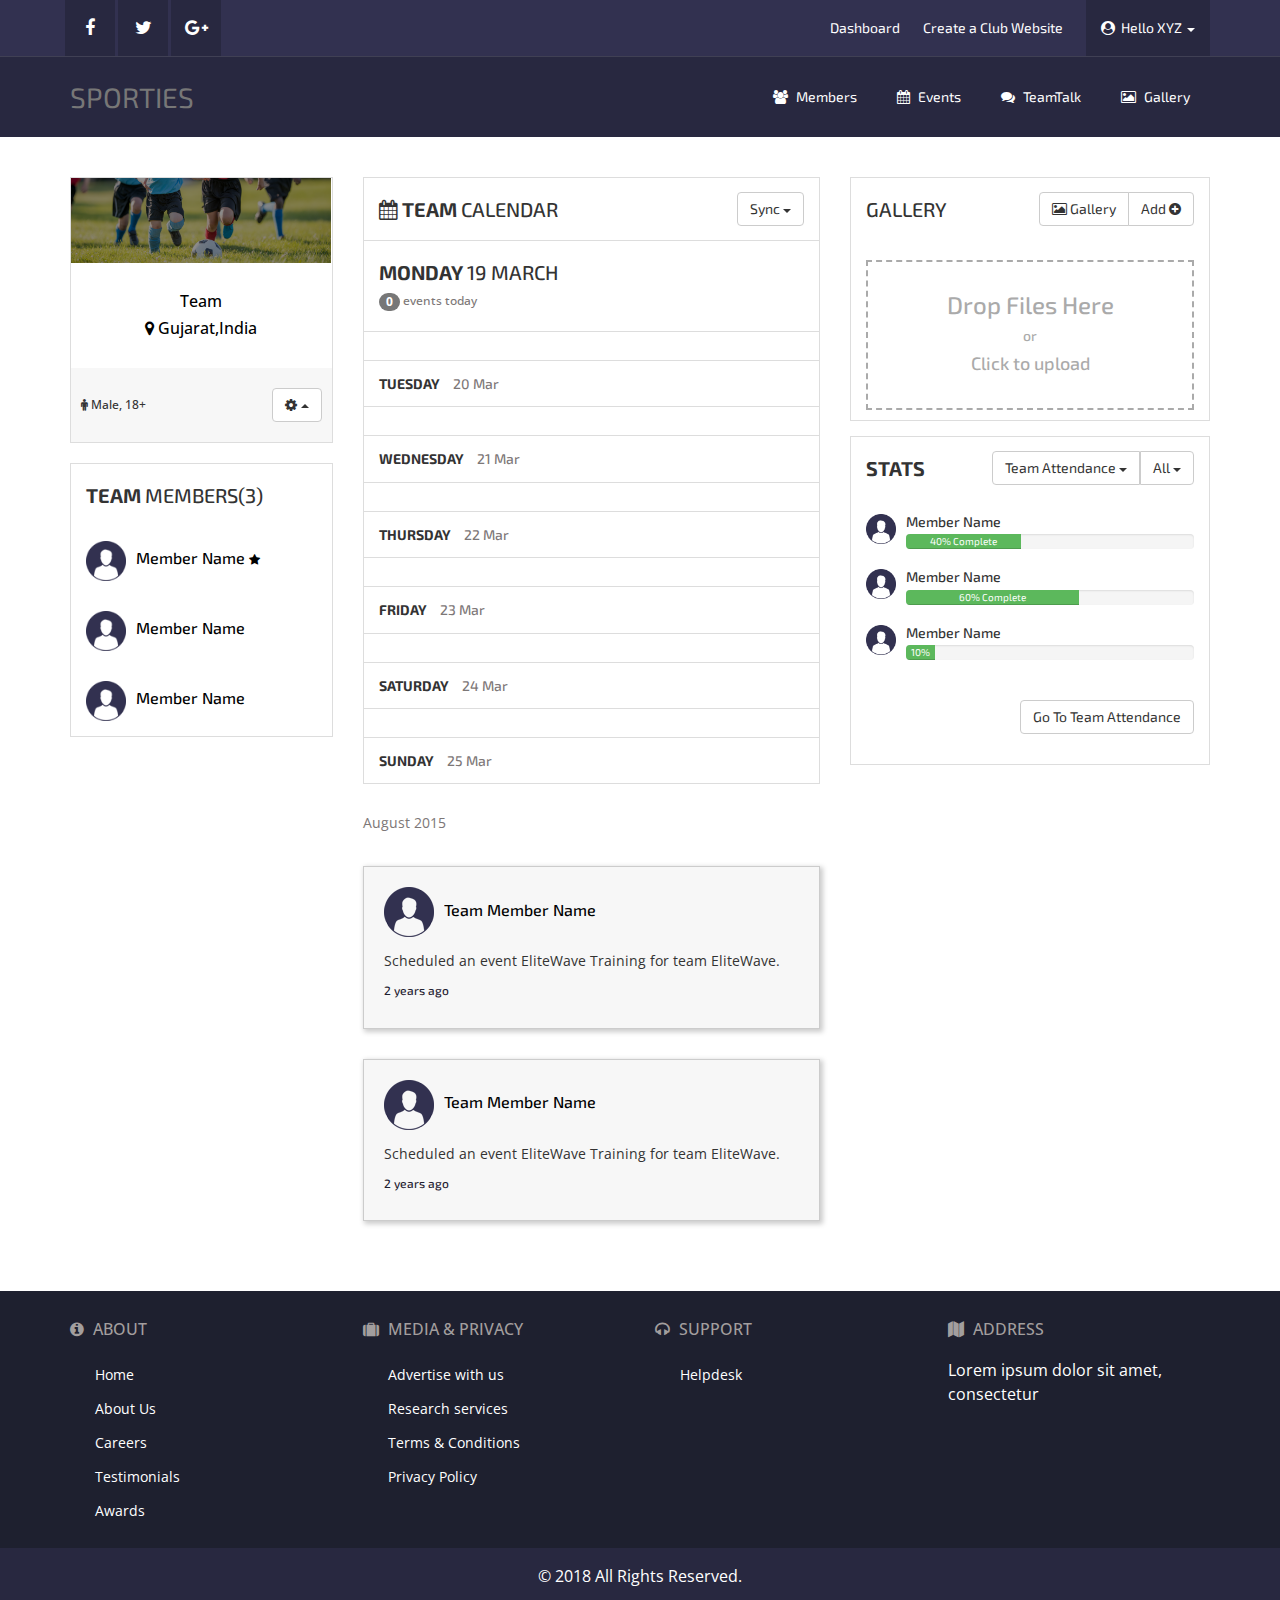
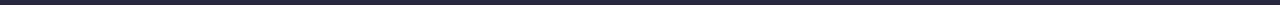
<file: view-team.html>
<!DOCTYPE html>
<html lang="en">
    <head>
        <meta charset="utf-8">
        <meta http-equiv="X-UA-Compatible" content="IE=edge">
        <meta name="viewport" content="width=device-width, initial-scale=1">
        <!-- The above 3 meta tags *must* come first in the head; any other head content must come *after* these tags -->
        <title>Sporties - View Team</title>

        <!-- Bootstrap -->
        <link href="css/bootstrap.min.css" rel="stylesheet">
        <link href="css/style.css" rel="stylesheet">
        <link href="css/responsive.css" rel="stylesheet">
        <link href="font-awesome-4.7.0/css/font-awesome.css" rel="stylesheet">
        <link href="https://fonts.googleapis.com/css?family=Exo+2:400,500,600,700|Open+Sans:400,600,700" rel="stylesheet">
        <!-- HTML5 shim and Respond.js for IE8 support of HTML5 elements and media queries -->
        <!-- WARNING: Respond.js doesn't work if you view the page via file:// -->
        <!--[if lt IE 9]>
          <script src="https://oss.maxcdn.com/html5shiv/3.7.3/html5shiv.min.js"></script>
          <script src="https://oss.maxcdn.com/respond/1.4.2/respond.min.js"></script>
        <![endif]-->
    </head>
    <body>

        <!-- Section Header Started -->
            <header>
                <section class="preheader">
                    <div class="container">
                        <div class="row">
                            <div class="col-md-6 col-sm-4">
                                <ul class="list-unstyled list-inline social">
                                    <li><a href="#"><i class="fa fa-facebook"></i></a></li>
                                    <li><a href="#"><i class="fa fa-twitter"></i></a></li>
                                    <li><a href="#"><i class="fa fa-google-plus"></i></a></li>
                                </ul>
                            </div>

                            <div class="col-md-6 col-sm-8">
                                <ul class="list-unstyled list-inline pull-right">
                                	<li><a href="#">Dashboard</a></li>
                                    <li><a href="#">Create a Club Website</a></li>
                                   	<li class="dropdown">
                                        <a href="#" class="dropdown-toggle" data-toggle="dropdown" role="button" aria-haspopup="true" aria-expanded="false"><i class="fa fa-user-circle" aria-hidden="true"></i></span>&nbsp; Hello XYZ <span class="caret"></span></a>
                                        <ul class="dropdown-menu notify-drop">                                          
                                            <li><a href="#">My Account</a></li>
                                            <li><a href="#">Logout</a></li>
                                        </ul>
                                    </li>
                                </ul>
                            </div>
                        </div>
                    </div>
                </section>

                <section class="main-menu">
                    <nav class="navbar navbar-default">
                        <div class="container">
                            <div class="navbar-header">
                                <button type="button" class="navbar-toggle" data-toggle="collapse" data-target="#myNavbar">
                                    <span class="icon-bar"></span>
                                    <span class="icon-bar"></span>
                                    <span class="icon-bar"></span> 
                                </button>
                                <a class="navbar-brand" href="#">Sporties</a>
                            </div>
                            <div class="collapse navbar-collapse" id="myNavbar">
                                <ul class="nav navbar-nav navbar-right">
                                	<li><a href="#"><span><i class="fa fa-users" aria-hidden="true"></i></span> Members</a></li>  
                                    <li><a href="#"><span><i class="fa fa-calendar" aria-hidden="true"></i></span> Events</a></li>  
                                    <li><a href="#"><span><i class="fa fa-comments" aria-hidden="true"></i></span> TeamTalk</a></li>  
                                    <li><a href="#"><span><i class="fa fa-picture-o" aria-hidden="true"></i></span> Gallery</a></li>
                                    
                                </ul>
                            </div>
                        </div>
                    </nav>
                </section>
            </header>
        <!-- Section Header Ended   -->

        <!-- Section Dashboard Started -->
            <section class="dashboard view_team">
                <div class="container">
                    <div class="row">
                        <div class="col-md-3">
                            <div class="thumbnail">
                                <img src="img/sports_page_image.png" class="img-responsive" alt="...">
                                <div class="space30"></div>
                                <h5>Team</h5>
                                <h5><span><i class="fa fa-map-marker" aria-hidden="true"></i></span> Gujarat,India</h5>
                                <div class="space30"></div>
                                <div class="caption">
                                    <div class="row">
                                        <div class="col-md-6 col-sm-6 text-left">
                                            <h6><span><i class="fa fa-male" aria-hidden="true"></i></span> Male, 18+</h6>
                                        </div>
                                        <div class="col-md-6 col-sm-6 text-right">
                                            <div class="dropup">
                                                <button class="btn btn-default dropdown-toggle" type="button" id="dropdownMenu2" data-toggle="dropdown" aria-haspopup="true" aria-expanded="false">
                                                    <i class="fa fa-cog" aria-hidden="true"></i>
                                                    <span class="caret"></span>
                                                </button>
                                                <ul class="dropdown-menu" aria-labelledby="dropdownMenu2">
                                                    <li><a href="#">Settings</a></li>
                                                </ul>
                                            </div>
                                        </div>
                                    </div>
                                </div>
                            </div>

                            <div class="member-block">
                                <h3><strong>Team</strong> Members(<span>3</span>)</h3>
                                
                                <div class="media">
                                    <a href="#">
                                        <div class="media-left">
                                            <img class="media-object" src="img/user-image.png" alt="...">
                                        </div>
                                        <div class="media-body">
                                            <h4 class="media-heading">Member Name <span><i class="fa fa-star" aria-hidden="true"></i></span></h4>
                                        </div>
                                    </a>
                                </div>
                                
                                <div class="media">
                                    <a href="#">
                                        <div class="media-left">
                                            <img class="media-object" src="img/user-image.png" alt="...">
                                        </div>
                                        <div class="media-body">
                                            <h4 class="media-heading">Member Name</h4>
                                        </div>
                                    </a>
                                </div>
                               
                                <div class="media">
                                    <a href="#">
                                        <div class="media-left">
                                            <img class="media-object" src="img/user-image.png" alt="...">
                                        </div>
                                        <div class="media-body">
                                            <h4 class="media-heading">Member Name</h4>
                                        </div>
                                    </a>
                                </div>
                            </div>
                        </div>
                        <div class="col-md-5">
                            <div class="member-block team-calender">
                                <div class="row">
                                    <div class="col-md-8">
                                        <h3><span><i class="fa fa-calendar" aria-hidden="true"></i></span> <strong>Team</strong> CALENDAR</h3>
                                    </div>
                                    <div class="col-md-4 text-right">
                                        <div class="dropdown">
                                            <button class="btn btn-default dropdown-toggle" type="button" id="dropdownMenu2" data-toggle="dropdown" aria-haspopup="true" aria-expanded="false">
                                                Sync
                                                <span class="caret"></span>
                                            </button>
                                            <ul class="dropdown-menu" aria-labelledby="dropdownMenu2">
                                                <li><a href="#">Sync</a></li>
                                            </ul>
                                        </div>
                                    </div>
                                </div> 
                                <div class="event-date">
                                    <h3><strong>Monday</strong> 19 March</h3>
                                    <h6><span class="badge">0</span> events today</h6>
                                    <div class="spacer"></div>

                                    <div class="next-schedule">
                                        <h5><strong>TUESDAY</strong> <span>20 Mar</span></h5>
                                    </div>

                                    <div class="spacer"></div>

                                    <div class="next-schedule">
                                        <h5><strong>WEDNESDAY  </strong> <span>21 Mar</span></h5>
                                    </div>

                                    <div class="spacer"></div>

                                    <div class="next-schedule">
                                        <h5><strong>THURSDAY</strong> <span>22 Mar</span></h5>
                                    </div>

                                    <div class="spacer"></div>

                                    <div class="next-schedule">
                                        <h5><strong>FRIDAY </strong> <span>23 Mar</span></h5>
                                    </div>

                                    <div class="spacer"></div>

                                    <div class="next-schedule">
                                        <h5><strong>SATURDAY </strong> <span>24 Mar</span></h5>
                                    </div>

                                    <div class="spacer"></div>

                                    <div class="next-schedule">
                                        <h5><strong>SUNDAY </strong> <span>25 Mar</span></h5>
                                    </div>
                                </div>                              
                            </div>

                            <p class="year-date">August 2015</p>

                            <div class="activity-block">
                                <div class="media">
                                    <div class="media-left">
                                        <img class="media-object" src="img/user-image.png" alt="...">
                                    </div>
                                    <div class="media-body">
                                        <h4 class="media-heading"><a href="#">Team Member Name</a></h4>
                                    </div>
                                </div>
                                <p>Scheduled an event EliteWave Training for team EliteWave.</p>
                                <h6>2 years ago</h6>
                            </div>

                            <div class="activity-block">
                                <div class="media">
                                    <div class="media-left">
                                        <img class="media-object" src="img/user-image.png" alt="...">
                                    </div>
                                    <div class="media-body">
                                        <h4 class="media-heading"><a href="#">Team Member Name</a></h4>
                                    </div>
                                </div>
                                <p>Scheduled an event EliteWave Training for team EliteWave.</p>
                                <h6>2 years ago</h6>
                            </div>
                        </div>
                        <div class="col-md-4">
                            <div class="gallery-block">
                                <div class="row">
                                    <div class="col-md-5">
                                        <h3>GALLERY</h3>
                                    </div>
                                    <div class="col-md-7 text-right">
                                        <div class="btn-group">
                                            <button class="btn btn-default"><span><i class="fa fa-picture-o" aria-hidden="true"></i></span> Gallery</button>
                                            <button class="btn btn-default">Add <span><i class="fa fa-plus-circle" aria-hidden="true"></i></span></button>
                                        </div>
                                    </div>
                                </div>

                                <div class="upload-file">
                                    <div class="demo-droppable">
                                        <h2>Drop Files Here</h2> <h5>or</h5> <h4>Click to upload</h4>
                                    </div>
                                    <div class="output"></div>
                                </div>
                            </div>

                            <div class="gallery-block stat-block">
                                <div class="row">
                                    <div class="col-md-4">
                                        <h3><strong>Stats</strong></h3>
                                    </div>
                                    <div class="col-md-8 text-right">
                                        <div class="btn-group">
                                            <div class="btn-group m-0" role="group">
                                                <button type="button" class="btn btn-default dropdown-toggle" data-toggle="dropdown">Team Attendance <span class="caret"></span></button>
                                                <ul class="dropdown-menu" role="menu">
                                                    <li><a href="#">Team Attendance</a></li>
                                                </ul>
                                            </div>
                                            <div class="btn-group m-0" role="group">
                                                <button type="button" class="btn btn-default dropdown-toggle" data-toggle="dropdown">All <span class="caret"></span></button>
                                                <ul class="dropdown-menu" role="menu">
                                                    <li><a href="#">All</a></li>
                                                </ul>
                                            </div>
                                        </div>
                                    </div>
                                </div>

                                <div class="media">
                                    <div class="media-left">
                                        <img class="media-object" src="img/user-image.png" alt="...">
                                    </div>
                                    <div class="media-body">
                                        <h4 class="media-heading">Member Name</h4>
                                        <div class="progress">
                                            <div class="progress-bar progress-bar-success" role="progressbar" aria-valuenow="40" aria-valuemin="0" aria-valuemax="100" style="width:40%">
                                                40% Complete
                                            </div>
                                        </div>
                                    </div>
                                </div>

                                <div class="media">
                                    <div class="media-left">
                                        <img class="media-object" src="img/user-image.png" alt="...">
                                    </div>
                                    <div class="media-body">
                                        <h4 class="media-heading">Member Name</h4>
                                        <div class="progress">
                                            <div class="progress-bar progress-bar-success" role="progressbar" aria-valuenow="60" aria-valuemin="0" aria-valuemax="100" style="width:60%">
                                                60% Complete
                                            </div>
                                        </div>
                                    </div>
                                </div>   

                                <div class="media">
                                    <div class="media-left">
                                        <img class="media-object" src="img/user-image.png" alt="...">
                                    </div>
                                    <div class="media-body">
                                        <h4 class="media-heading">Member Name</h4>
                                        <div class="progress">
                                            <div class="progress-bar progress-bar-success" role="progressbar" aria-valuenow="10" aria-valuemin="0" aria-valuemax="100" style="width:10%">
                                                10% Complete
                                            </div>
                                        </div>
                                    </div>
                                </div>     

                                <div class="text-right">
                                    <button class="btn btn-default team-attendance-btn">Go To Team Attendance</button>
                                </div>                            
                            </div>
                        </div>
                    </div>
                </div>
            </section>
        <!-- Section Dashboard Ended -->

       	<!-- Section Footer Started -->
            <footer>
                <section class="footer">
                    <div class="container">
                        <div class="row">                            
                            <div class="col-md-3 col-sm-3">
                                <h4><span><i class="fa fa-info-circle" aria-hidden="true"></i></span> About</h4>
                                <ul class="list-unstyled">
                                	<li><a href="#">Home</a></li>
                                	<li><a href="#">About Us</a></li>
                                	<li><a href="#">Careers</a></li>
                                	<li><a href="#">Testimonials</a></li>
                                	<li><a href="#">Awards</a></li>
                                </ul>
                            </div>
                            <div class="col-md-3 col-sm-3">
                                <h4><span><i class="fa fa-suitcase" aria-hidden="true"></i></span> Media & Privacy</h4>
                                <ul class="list-unstyled">
	                                <li><a href="#">Advertise with us</a></li>
	                                <li><a href="#">Research services</a></li>
	                                <li><a href="#">Terms & Conditions</a></li>
	                                <li><a href="#">Privacy Policy</a></li>
	                            </ul>
                            </div>
                            <div class="col-md-3 col-sm-3">
                                <h4><span><i class="fa fa-headphones" aria-hidden="true"></i></span> SUPPORT</h4>
                                <ul class="list-unstyled">
                                	<li><a href="#">Helpdesk</a></li>
                                </ul>
                            </div>
                            <div class="col-md-3 col-sm-3">
                                <h4><span><i class="fa fa-map" aria-hidden="true"></i></span> Address</h4>
                                <p>Lorem ipsum dolor sit amet, consectetur </p>
                            </div>
                        </div>
                    </div>
                </section>
                <section class="copyright">
                    <div class="row text-center">
                        <div class="col-md-12">
                            <p>&copy; 2018 All Rights Reserved.</p>
                        </div>
                    </div>
                </section>
            </footer>
        <!-- Section Footer Ended   -->

        <!-- jQuery (necessary for Bootstrap's JavaScript plugins) -->
        <script src="https://ajax.googleapis.com/ajax/libs/jquery/1.12.4/jquery.min.js"></script>
        <!-- Include all compiled plugins (below), or include individual files as needed -->

        <script src="js/bootstrap.min.js"></script>

        <script type="text/javascript">
            (function(window) {
                function triggerCallback(e, callback) {
                  if(!callback || typeof callback !== 'function') {
                    return;
                  }
                  var files;
                  if(e.dataTransfer) {
                    files = e.dataTransfer.files;
                  } else if(e.target) {
                    files = e.target.files;
                  }
                  callback.call(null, files);
                }
                function makeDroppable(ele, callback) {
                  var input = document.createElement('input');
                  input.setAttribute('type', 'file');
                  input.setAttribute('multiple', true);
                  input.style.display = 'none';
                  input.addEventListener('change', function(e) {
                    triggerCallback(e, callback);
                  });
                  ele.appendChild(input);
                  
                  ele.addEventListener('dragover', function(e) {
                    e.preventDefault();
                    e.stopPropagation();
                    ele.classList.add('dragover');
                  });

                  ele.addEventListener('dragleave', function(e) {
                    e.preventDefault();
                    e.stopPropagation();
                    ele.classList.remove('dragover');
                  });

                  ele.addEventListener('drop', function(e) {
                    e.preventDefault();
                    e.stopPropagation();
                    ele.classList.remove('dragover');
                    triggerCallback(e, callback);
                  });
                  
                  ele.addEventListener('click', function() {
                    input.value = null;
                    input.click();
                  });
                }
                window.makeDroppable = makeDroppable;
              })(this);
              (function(window) {
                makeDroppable(window.document.querySelector('.demo-droppable'), function(files) {
                  console.log(files);
                  var output = document.querySelector('.output');
                  output.innerHTML = '';
                  for(var i=0; i<files.length; i++) {
                    if(files[i].type.indexOf('image/') === 0) {
                      output.innerHTML += '<img width="200" src="' + URL.createObjectURL(files[i]) + '" />';
                    }
                    output.innerHTML += '<p>'+files[i].name+'</p>';
                  }
                });
              })(this);
        </script>
    </body>
</html>
</file>
<file: css/style.css>
/* ========== Do Not Touch In Css Start ========== */

body{
    margin:0px; 
    padding:0px; 
    background:#fff; 
    font-size:14px !important;
    overflow-x:hidden;
    color:#333;
    font-family: 'Exo 2', sans-serif;
}

p{
    margin:0px!important; 
    padding:0px!important; 
    line-height:27px; 
    font-size:16px; 
    color:#333; 
    font-family: 'Open Sans', sans-serif;
}

a,a:focus,a:hover{
    outline:none;
    text-decoration: none;
    transition: all 0.5s ease;
}

ul {
    list-style:none; 
    padding:0px; 
    margin:0px;
}

li {
    list-style:none;
}

.space0   {    margin-top: 0px  !important;   }
.space5   {    margin-top: 5px  !important;   }
.space10  {    margin-top: 10px  !important;  }
.space20  {    margin-top: 20px  !important;  }
.space25  {    margin-top: 25px  !important;  }
.space30  {    margin-top: 30px  !important;  }
.space40  {    margin-top: 40px  !important;  }
.space50  {    margin-top: 50px  !important;  }
.space60  {    margin-top: 60px  !important;  }
.space70  {    margin-top: 70px  !important;  }
.space80  {    margin-top: 80px  !important;  }
.space90  {    margin-top: 90px  !important;  }
.space100 {    margin-top: 100px !important;  }

.padding-left-0  {  padding-left: 0 !important;  }
.padding-right-0 {  padding-right: 0 !important; }


/* ==========  header css start ========== */

.preheader{
    background-color: #323150;
    border-bottom: 1px solid #404054;
}

.preheader a{
    color: #fff;
    display: block;
}

.preheader .social li:hover{
    background-color: #e01a22;
}

.preheader .social li {
    padding: 15px 10px;
    width: 50px;
    background: #282840;
    text-align: center;
    font-size: 18px;
    transition: all 0.5s ease;
}

.preheader ul.pull-right>li{
    padding: 10px;
}

.preheader ul.pull-right >li:last-child {
    padding: 18px 15px;
    background: #282840;
    margin-left: 10px;
}

.notify-drop,.notify-drop li,#first-slider .main-container{
    padding: 0;
}

.notify-drop{
    right: 0 !important;
    left: auto;
}

.notify-drop a:hover{
    background-color: #282840 !important;
    color: #fff !important;
}

.notify-drop a{
    padding:10px !important;
}

.preheader ul.pull-right>li>a:hover {
    color: #a29e9e;
}

.main-menu{
    background-color: #282840;
    padding: 15px 0;
}

.main-menu .navbar{
    background-color: transparent;
    margin-bottom: 0;
    border: none;
    border-radius: 0;
}

a.navbar-brand {
    font-size: 28px;
    text-transform: uppercase;
    color: #777;
}

ul.nav.navbar-nav.navbar-right li{
    padding: 0 5px;
}

ul.nav.navbar-nav.navbar-right li span,
.footer h4 span{
    padding-right: 5px;
}

ul.nav.navbar-nav.navbar-right a,
.copyright p{
    color: #fff;
}

ul.nav.navbar-nav.navbar-right a:hover {
    background-color: #e01a22;
}

.footer{
    background: #1e202f;
    padding: 20px 0;
}

.footer ul{
    margin-left: 25px;
}

.footer ul li a,
.footer p{
    color: #fff;
    line-height: 24px;
    font-family: 'Open Sans';
}

.footer h4 {
    color: #a29e9e;
    font-size: 16px;
    margin-bottom: 20px;
    text-transform: uppercase;
    font-family: 'Open Sans';
}

.copyright{
    background: #282840;
    padding: 15px 0;
}

.footer ul li {
    padding: 5px 0;
}

#first-slider .carousel-indicators {
    bottom: 0;
}

#first-slider .carousel-control.right,
#first-slider .carousel-control.left {
    background-image: none;
}

#first-slider .carousel .item {
    min-height: 425px; 
    height: 100%;
    width:100%;
}

/*.carousel-inner .item .container {
    display: flex;
    justify-content: center;
    align-items: center;
    position: absolute;
    bottom: 0;
    top: 0;
    left: 0;
    right: 0;
}

#first-slider h3{
    animation-delay: 1s;
}

#first-slider h4 {
    animation-delay: 2s;
}

#first-slider h2 {
    animation-delay: 3s;
}

#first-slider h1 {
    text-align: center;  
    margin-bottom: 30px;
    font-size: 30px;
    font-weight: bold;
}

#first-slider .p {
    padding-top: 125px;
    text-align: center;
}

#first-slider .p a {
    text-decoration: underline;
}

#first-slider .slide1 h3, #first-slider .slide2 h3,
#first-slider .slide1 h4,#first-slider .slide2 h4{
    color: #fff;
    font-size: 30px;
    text-transform: uppercase;
    font-weight:700;
}

#first-slider .slide1 .text-left ,#first-slider .slide3 .text-left{
    padding-left: 40px;
}*/

#first-slider .carousel-control {
    width: 6%;
    text-shadow: none;
}

#first-slider .carousel-indicators li {
    width: 14px;
    height: 14px;
    background-color: rgba(255,255,255,.4);
    border:none;
}

#first-slider .carousel-indicators .active{
    width: 16px;
    height: 16px;
    background-color: #fff;
    border:none;
}

.carousel-fade .carousel-inner .item {
    -webkit-transition-property: opacity;
    transition-property: opacity;
}

.carousel-fade .carousel-inner .item,
.carousel-fade .carousel-inner .active.left,
.carousel-fade .carousel-inner .active.right {
  opacity: 0;
}

.carousel-fade .carousel-inner .active,
.carousel-fade .carousel-inner .next.left,
.carousel-fade .carousel-inner .prev.right {
    opacity: 1;
}

.carousel-fade .carousel-inner .next,
.carousel-fade .carousel-inner .prev,
.carousel-fade .carousel-inner .active.left,
.carousel-fade .carousel-inner .active.right {
    left: 0;
    -webkit-transform: translate3d(0, 0, 0);
    transform: translate3d(0, 0, 0);
}

.carousel-fade .carousel-control {
    z-index: 2;
}

.carousel-control .fa-angle-right, .carousel-control .fa-angle-left {
    position: absolute;
    top: 50%;
    z-index: 5;
    display: inline-block;
}

.carousel-control .fa-angle-left{
    left: 50%;
    width: 38px;
    height: 38px;
    margin-top: -15px;
    font-size: 30px;
    color: #fff;
    border: 3px solid #ffffff;
    -webkit-border-radius: 23px;
    -moz-border-radius: 23px;
    border-radius: 53px;
}

.carousel-control .fa-angle-right{
    right: 50%;
    width: 38px;
    height: 38px;
    margin-top: -15px;
    font-size: 30px;
    color: #fff;
    border: 3px solid #ffffff;
    -webkit-border-radius: 23px;
    -moz-border-radius: 23px;
    border-radius: 53px;
}

.carousel-control {
    opacity: 1;
    filter: alpha(opacity=100);
}

/********************************/
/*       Slides backgrounds     */
/********************************/

#first-slider .slide1 {
    background-image: url(../img/sports_predictions.jpg);
    background-size: cover;
    background-repeat: no-repeat;
}

#first-slider .slide2 {
    background-image: url(../img/165431275.jpg);
    background-size: cover;
    background-repeat: no-repeat;
    background-position: 10% 85%;
}

#first-slider .slide3 {
    background-image: url(../img/MastereignMultiSports.png);
    background-size: cover;
    background-repeat: no-repeat;
}

.login,.register {
    background-color: #323150;
    padding: 80px 0;
    background: url(../img/1.jpg);
    background-size: cover;
    background-position: 11% 60%;
}

.login_form,.register_form{
    background-color: #fff;
    padding: 30px;
    width: 50%;
    margin: 0 auto;
    font-family: 'Open Sans';
}

.login_form h3,.register_form h3{
    margin-top: 0;
    margin-bottom: 30px;
    text-transform: uppercase;
}

.login_form .form-control,.register_form .form-control{
    border-radius: 0;
    height: 45px;
}

.login_btn,.create_acc{
    background-color: #323150;
    border-radius: 0;
    text-transform: uppercase;
    color: #fff;
    transition: all 0.5s ease-in;
    padding: 15px;
}

.login_btn:hover,.create_acc:hover  {
    border-color: #323150;
    color: #323150;
    background-color: transparent;
}


/*===========*/

.dashboard{
    padding: 40px 0;
}

.dashboard .col-md-3 .media{
    padding-bottom: 20px;
    border-bottom: 1px solid #ccc;
    margin-bottom: 20px;
}

.dashboard .media-left,
.dashboard .media-body{
    vertical-align: middle;
}

.dashboard .media-body h4{
    font-size: 16px;
}

.dashboard .media-body p{
    font-size: 12px;
    line-height: 16px;
}

.dashboard .media-body p a{
    color: #23527c;
}

.dashboard .media-body h4 a{
    color: #000;
}

.upcoming-events h4 {
    font-size: 14px;
    font-family: 'Open Sans';
    text-transform: uppercase;
    margin-bottom: 20px;
}

.upcoming-events h4 span{
    padding-right: 5px;
}

.no-event-block {
    background-color: #f7f7f7;
    padding: 15px !important;
    font-size: 14px;
}

.dashboard h3{
    margin-top: 5px;
}

.create-team-btn {
    background-color: #282840;
    border: 1px solid #282840;
    transition: all 0.5s ease-in;
    font-family: 'Open Sans';
}

.create-team-btn:hover {
    background-color:#e01a22;
    border-color: #e01a22;
}

.dashboard .thumbnail{
    padding: 0;
    border-radius: 0;
    text-align: center;
}

.dashboard .thumbnail p{
    padding: 15px 0 !important;
}

.dashboard .thumbnail .caption{
    background: #f7f7f7;
    font-family: 'Open Sans';
    padding: 20px 10px;
}

.modal .register_form {
    width: 100%;
}

h3.activity-title span{
    padding-right: 10px;
}

.activity-block {
    margin: 30px 0;
    border: 1px solid #ccc;
    background-color: #f7f7f7;
    padding: 20px;
    box-shadow: 2px 2px 5px 1px #ccc;
}

.activity-block p{
    margin: 10px 0 !important;
    font-size: 14px;
}

.activity-block h6 {
    color: #1e202f;
}

.view_team .thumbnail h5{
    color: #000;
    font-family: 'Open Sans';
    font-size: 16px;
}

.view_team .thumbnail .dropdown-menu,
.gallery-block .dropdown-menu,
.sync-dropdown .dropdown-menu{
    left: auto;
    right: 0;
}

.member-block {
    border: 1px solid #ddd;
}

.member-block h3,.gallery-block h3 {
    text-transform: uppercase;
    font-size: 20px;
    margin: 20px 0;
    margin-left: 15px;
}

.dashboard.view_team .col-md-3 .media {
    border-bottom: none;
    margin: 0;
    padding: 0;   
}

.member-block img{
    width: 40px;
}

.dashboard.view_team .col-md-3 .media a{
    display: block;
    padding: 15px;
    color: #000;
}

.dashboard.view_team .col-md-3 .media a:hover{
    background-color: #e6e6e6;
}

.dashboard.view_team .col-md-3 .media-heading span{
    font-size: 12px;
}

.team-calender .dropdown{
    margin-top: 14px;
    margin-right: 15px;
}

.event-date{
    border-top:1px solid #ddd; 
}

.event-date h3{
    margin-bottom: 10px;
}

.event-date h6{
    margin-left: 15px;
    margin-bottom: 20px;
    color: #7d7777;
    font-family: 'Open Sans';
}

.spacer{
    border-top: 1px solid #ddd;
    border-bottom: 1px solid #ddd;
    height: 30px;
}

.next-schedule{
    padding: 5px 15px;
}

.next-schedule h5 span{
    color: #7d7777;
    padding-left: 10px;
}

p.year-date{
    font-size: 14px;
    color: #7d7777;
    margin: 25px 0 !important;
}

.gallery-block{
    border: 1px solid #ddd;
    margin-bottom: 15px;
}

.stat-block .btn-group.m-0{
    margin: 0;
}

.gallery-block .btn-group{
    margin-top: 14px;
    margin-right: 15px;
}

.demo-droppable {
    cursor: pointer;
    width: 100%;
    background: transparent;
    color: #aaa;
    padding: 10px 0;
    text-align: center;
    height: 150px;
    margin-top: 20px !important;
    margin-bottom: 10px !important;
    margin: 0 auto;
    border: 2px dashed #aaa;
}

.upload-file{
    padding: 0 15px;
}

.upload-file h2{
    font-size: 24px;
}

.stat-block .media img{
    width: 30px;
}

.stat-block .media-left,
.dashboard.event-view .media-left, 
.dashboard.event-view .media-body{
    vertical-align: top;
}

.stat-block .media{
    padding: 0 15px;
    margin-bottom: 20px;
}

.dashboard .stat-block .media-body h4 {
    font-size: 14px;
}

.stat-block .progress-bar {
    font-size: 10px;
    line-height: 15px;
}

.stat-block .progress {
    height: 15px;
    margin-bottom: 0px;
}

.team-attendance-btn{
    margin-right: 15px;
    margin-bottom: 30px;
    margin-top: 20px;
}

.tab {
    float: left;
    border: 1px solid #ddd;
    background-color: #fff;
    width: 30%;
    border-right: none;
}

.tab button {
    display: block;
    background-color: inherit;
    color: #000;
    padding: 15px 15px;
    width: 100%;
    border: none;
    outline: none;
    text-align: left;
    cursor: pointer;
    transition: 0.3s;
    font-size: 14px;
}

.tab button.active,
.tab button:hover {
    background-color: #282840;
    color: #fff;
}

.tabcontent {
    float: left;
    padding: 20px 15px;
    width: 70%;
    border: 1px solid #ddd;
    height: auto;
    display: none;
    min-height: 202px;
}

.event-view .nav-tabs{
    border: none;
    margin-bottom: 10px;
}

.event-view .nav-tabs a{
    color: #282840;
    border: 1px solid #282840;
}

.event-view .nav-tabs>li.active>a, 
.event-view .nav-tabs>li.active>a:focus, 
.event-view .nav-tabs>li.active>a:hover,
.event-view .nav-tabs>li>a:hover {
    color: #fff;
    cursor: pointer;
    background-color: #282840;
    border: 1px solid #ddd;
    border-bottom-color: transparent;
}

.empty-block {
    border: 2px dashed #ccc;
    font-size: 24px;
    padding: 60px 15px;
    text-align: center;
}

.event-view .activity-block {
    margin: 0; 
    border: none; 
    background-color: #f3eeee;
    padding: 20px;
    margin-bottom: 20px;
    box-shadow:none; 
}

.event-view .activity-block:last-child{
    margin-bottom: 0;
}

.event-view .activity-block p {
    font-size: 24px;
    margin: 5px 0 !important;
}

.dashboard .tabcontent h3{
    margin-bottom: 30px;
}

.match-info td>i{
    display: inline-block;
    width: 20px;
    text-align: center;
}

li.success-response {
    color: #449444;
}

li.warning-response {
    color:#d6514e;
}

li.question-response {
    color: #7d7777;
}

.dashboard .tabcontent h3 a{
    color: #000;
    text-transform: uppercase;
}

.btn-blue{
    background-color: #282840;
    border: 1px solid #282840;
    color: #fff;
    border-radius: 0;
    padding: 10px 20px;
    transition: all 0.5s ease-in;
}

.btn-blue:hover{
    color: #282840;
    border: 1px solid #282840;
    background-color:transparent;
}

.btn-transparent{
    background-color: transparent;
    border: 1px solid #282840;
    color: #282840;
    border-radius: 0;
    padding: 10px 20px;
    transition: all 0.5s ease-in;
}

.btn-transparent:hover{
    border: 1px solid #282840;
    background-color: #282840;
    color: #fff;
}

.dashboard .tabcontent .btn-group .btn+.btn{
    margin-left: 15px;
}

.fc-row.fc-widget-header th{
    background-color: #282840;
    padding: 10px 0;
    color: #fff;
    font-weight: 100;
}

.fc-row .fc-content-skeleton td a, 
.fc-row .fc-helper-skeleton td a{
    color: #000;
}

.img-gallery img{
    position: relative;
    transition: all 0.8s linear;
}

.img-gallery:hover img {
    transform: scale(1.5);
}

.img-gallery {
    display: block;
    height: 172px;
    margin: 0 auto;
    margin-bottom: 30px;
    overflow: hidden;
    position: relative;
}

.gallery .demo-droppable {
    margin-bottom: 40px !important;
    margin-top: 0 !important;
}

.member-img {
    padding: 5px;
    border: 1px solid #ccc;
}

.member-profile h4.name{
    margin-bottom: 0;
    margin-top: 15px;
}

.player-info h2{
    margin-top: 0;
}

.player-info h2 span{
    font-size: 16px;
}

.player-info h4 {
    font-size: 14px;
    color: #b3b3b3;
    font-family: 'Open sans';
}

.player-contact-info tr,
.player-contact-info td{
    padding: 0;
    border: 0;
}

.player-contact-info {
    margin-top: 30px;
}

.player-contact-info h4{
    font-weight: bold;
    margin-bottom: 20px;
}

.btn-cancel{
    background-color: #e01a22;
    border-color: #e01a22;
    color: #fff;
    transition: all 0.5s ease-in;
    font-family: 'Open Sans';
    width: 100px;
}

.btn-cancel:hover{
    background-color: #282840;
    border: 1px solid #282840;
    color: #fff;
}
</file>
<file: css/responsive.css>
@media(min-width: 320px) and (max-width:767px){
    
}

@media(min-width: 768px) and (max-width:991px){
    
}

@media(min-width: 992px) and (max-width: 1199px){
    
}
</file>
